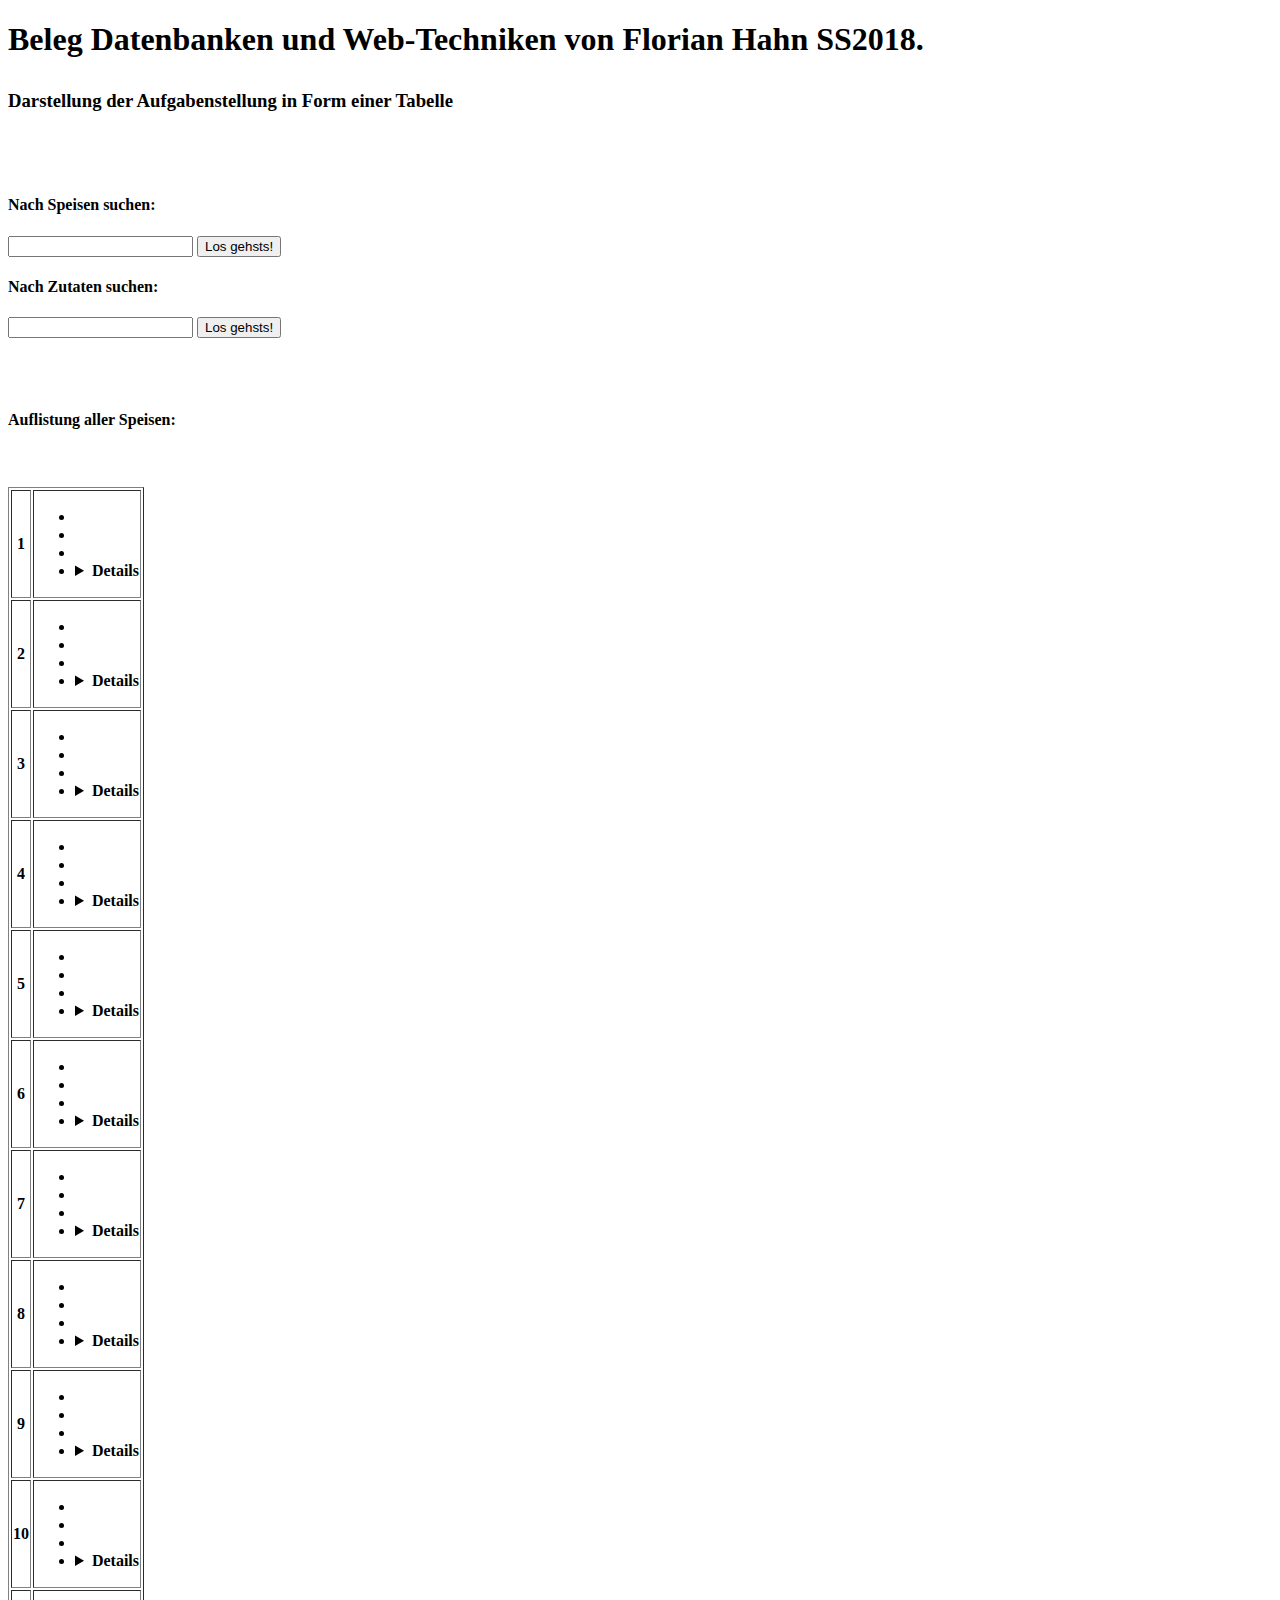
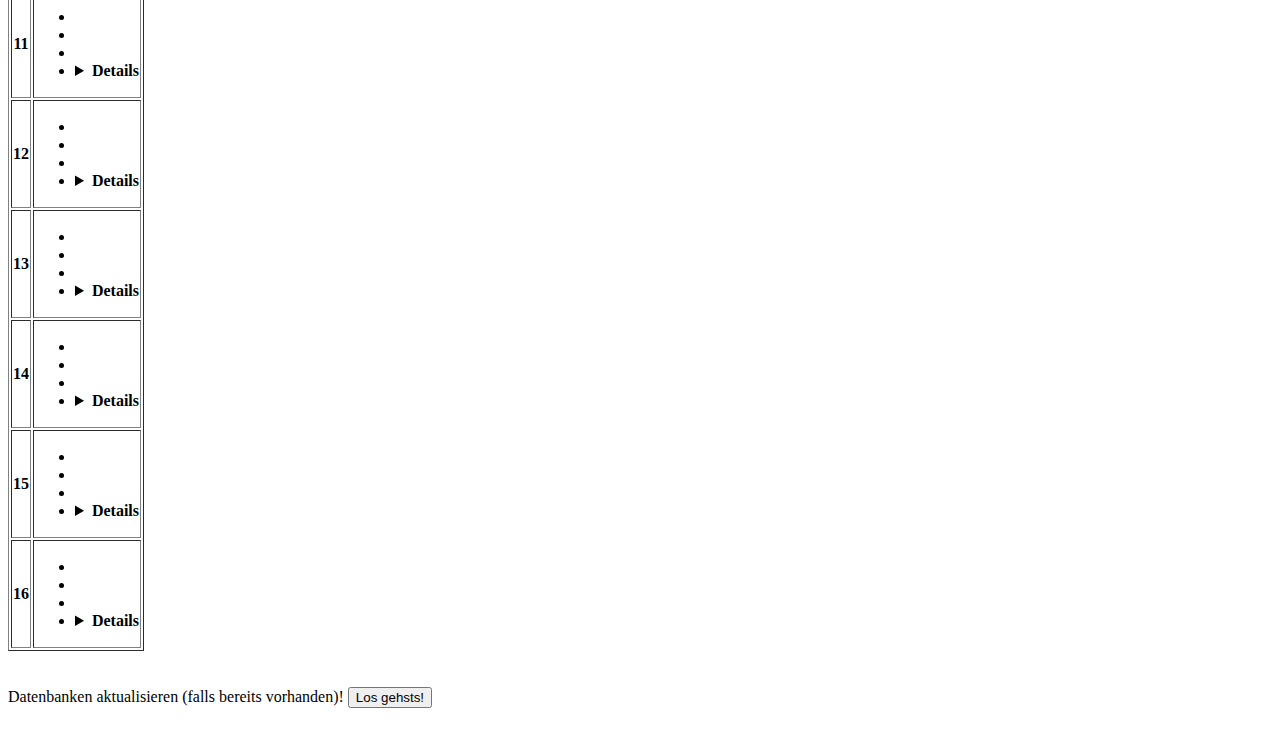
<file: DatenbankenUndWebtechniken/index.html>
<!DOCTYPE html>
<html>
    <head>
        <title>Beleg Datenbanke und Web Techniken</title>
        <meta charset="UTF-8">
        <meta name="viewport" content="width=device-width, initial-scale=1.0">
    </head>
	 
	<body>
	<p><h1> Beleg Datenbanken und Web-Techniken von Florian Hahn SS2018.</p>
	<p><h3> Darstellung der Aufgabenstellung in Form einer Tabelle </p>
	<br>
	<br>
	<p><h4> Nach Speisen suchen:</h4></p>
	<form action ="rest_api/search.php" method="GET">
		<input type="text" name="suchbegriff" id="suchbegriff">
		<input type="submit" value="Los gehsts!">
	</form>
	<p><h4> Nach Zutaten suchen:</h4></p>
	<form action ="rest_api/search2.php" method="GET">
		<input type="text" name="suchbegriff" id="suchbegriff">
		<input type="submit" value="Los gehsts!">
	</form>
	<p id="search">
	</p>
	<br>
	<br>
	<p><h4> Auflistung aller Speisen:</h4></p>
	<br>
	<br>
	
<table border="1">
  <tr>
    <th>1</th>
    <th>
		<summary id="1"></summary>
			<ul>
				<li id="3"></li>
				<li id="5"></li>
				<li id="7"></li>
				<li>
					<details> 
						<ul>
							<li id="9"></li>
							<li id="11"></li>
						</ul>
					</details>	
				</li>		
			</ul>
	</th>
  </tr>
  <tr>
    <th>2</th>
    <th>
		<summary id="2"></summary>
			<ul>
				<li id="4"></li>
				<li id="6"></li>
				<li id="8"></li>
				<li>
					<details> 
						<ul>
							<li id="10"></li>
							<li id="12"></li>
						</ul>
					</details>	
				</li>
			</ul>
	</th>
  </tr>
  <tr>
    <th>3</th>
    <th>
		<summary id="13"></summary>
			<ul>
				<li id="17"></li>
				<li id="21"></li>
				<li id="25"></li>
				<li>
					<details> 
						<ul>
							<li id="29"></li>
							<li id="33"></li>
						</ul>
					</details>	
				</li>
			</ul>
	</th>
  </tr>
  <tr>
    <th>4</th>
    <th>
		<summary id="14"></summary>
			<ul>
				<li id="18"></li>
				<li id="22"></li>
				<li id="26"></li>
				<li>
					<details> 
						<ul>
							<li id="30"></li>
							<li id="34"></li>
						</ul>
					</details>	
				</li>
			</ul>
	</th>
  </tr>
    <tr>
    <th>5</th>
    <th>
		<summary id="15"></summary>
			<ul>
				<li id="19"></li>
				<li id="23"></li>
				<li id="27"></li>
				<li>
					<details> 
						<ul>
							<li id="31"></li>
							<li id="34"></li>
						</ul>
					</details>	
				</li>
			</ul>
	</th>
  </tr>
  <tr>
    <th>6</th>
    <th>
		<summary id="16"></summary>
			<ul>
				<li id="20"></li>
				<li id="24"></li>
				<li id="28"></li>
				<li>
					<details> 
						<ul>
							<li id="32"></li>
							<li id="36"></li>
						</ul>
					</details>	
				</li>
			</ul>
	</th>
  </tr>
  <tr>
    <th>7</th>
    <th>
		<summary id="37"></summary>
			<ul>
				<li id="47"></li>
				<li id="57"></li>
				<li id="67"></li>
				<li>
					<details> 
						<ul>
							<li id="77"></li>
							<li id="87"></li>
						</ul>
					</details>	
				</li>
			</ul>
	</th>
  </tr>
  <tr>
    <th>8</th>
    <th>
		<summary id="38"></summary>
			<ul>
				<li id="48"></li>
				<li id="58"></li>
				<li id="68"></li>
				<li>
					<details> 
						<ul>
							<li id="78"></li>
							<li id="88"></li>
						</ul>
					</details>	
				</li>
			</ul>
	</th>
  </tr>
  <tr>
    <th>9</th>
    <th>
		<summary id="39"></summary>
			<ul>
				<li id="49"></li>
				<li id="59"></li>
				<li id="69"></li>
				<li>
					<details> 
						<ul>
							<li id="79"></li>
							<li id="89"></li>
						</ul>
					</details>	
				</li>
			</ul>
	</th>
  </tr>
  <tr>
    <th>10</th>
    <th>
		<summary id="40"></summary>
			<ul>
				<li id="50"></li>
				<li id="60"></li>
				<li id="70"></li>
				<li>
					<details> 
						<ul>
							<li id="80"></li>
							<li id="90"></li>
						</ul>
					</details>	
				</li>
			</ul>
	</th>
  </tr>
  <tr>
    <th>11</th>
    <th>
		<summary id="41"></summary>
			<ul>
				<li id="51"></li>
				<li id="61"></li>
				<li id="71"></li>
				<li>
					<details> 
						<ul>
							<li id="81"></li>
							<li id="91"></li>
						</ul>
					</details>	
				</li>
			</ul>
	</th>
  </tr>
  <tr>
    <th>12</th>
    <th>
		<summary id="42"></summary>
			<ul>
				<li id="52"></li>
				<li id="62"></li>
				<li id="72"></li>
				<li>
					<details> 
						<ul>
							<li id="82"></li>
							<li id="92"></li>
						</ul>
					</details>	
				</li>
			</ul>
	</th>
  </tr>
  <tr>
    <th>13</th>
    <th>
		<summary id="43"></summary>
			<ul>
				<li id="53"></li>
				<li id="63"></li>
				<li id="73"></li>
				<li>
					<details> 
						<ul>
							<li id="83"></li>
							<li id="93"></li>
						</ul>
					</details>	
				</li>
			</ul>
	</th>
  </tr>
  <tr>
    <th>14</th>
    <th>
		<summary id="44"></summary>
			<ul>
				<li id="54"></li>
				<li id="64"></li>
				<li id="74"></li>
				<li>
					<details> 
						<ul>
							<li id="84"></li>
							<li id="94"></li>
						</ul>
					</details>	
				</li>
			</ul>
	</th>
  </tr>
  <tr>
    <th>15</th>
    <th>
		<summary id="45"></summary>
			<ul>
				<li id="55"></li>
				<li id="65"></li>
				<li id="75"></li>
				<li>
					<details> 
						<ul>
							<li id="85"></li>
							<li id="95"></li>
						</ul>
					</details>	
				</li>
			</ul>
	</th>
  </tr>
  <tr>
    <th>16</th>
    <th>
		<summary id="46"></summary>
			<ul>
				<li id="56"></li>
				<li id="66"></li>
				<li id="76"></li>
				<li>
					<details> 
						<ul>
							<li id="86"></li>
							<li id="96"></li>
						</ul>
					</details>	
				</li>
			</ul>
	</th>
  </tr>

</table>
<br>
<br>

<form action ="rest_api/update.php" method="GET" target="_blank">
	Datenbanken aktualisieren (falls bereits vorhanden)!
	<input type="submit" value="Los gehsts!">
</form>

<br>
<p id="demo"></p>



	<script>
	//obj = { "table":"beleg_pizza1", "limit":10 };
	//dbParam = JSON.stringify(obj);
	//xmlhttp = new XMLHttpRequest();
	//xmlhttp.onreadystatechange = function() {
		//if (this.readyState == 4 && this.status == 200) {
			//document.getElementById("demo").innerHTML = this.responseText;
		//}
	//};
	//xmlhttp.open("GET", "pizza1.php?x=" + dbParam, true);
	//xmlhttp.send(); 

	var xmlhttp = new XMLHttpRequest();
	xmlhttp.onreadystatechange = function() {
		if (this.readyState == 4 && this.status == 200) {
			var myObj = JSON.parse(this.responseText);
				//console.log(myObj);
			myObj.forEach(function(element) {
				//console.log(element);
			});
			document.getElementById("1").innerHTML = "Name: " + myObj[0].Name;
			document.getElementById("2").innerHTML = "Name: " + myObj[1].Name;
			
			document.getElementById("3").innerHTML = "Preis: " + myObj[0].Preis;
			document.getElementById("4").innerHTML = "Preis: " + myObj[1].Preis;
			
			document.getElementById("5").innerHTML = "Zutatenliste: " + myObj[0].Zutatenliste;
			document.getElementById("6").innerHTML = "Zutatenliste: " + myObj[1].Zutatenliste;
			
			document.getElementById("7").innerHTML = "RestaurantName: " + myObj[0].RestaurantName;
			document.getElementById("8").innerHTML = "RestaurantName: " + myObj[1].RestaurantName;
			
			document.getElementById("9").innerHTML = "Adresse: " + myObj[0].Adresse;
			document.getElementById("10").innerHTML = "Adresse: " + myObj[1].Adresse;
			
			document.getElementById("11").innerHTML = "Telefonnummer: " + myObj[0].Telefonnummer;
			document.getElementById("12").innerHTML = "Telefonnummer: " + myObj[1].Telefonnummer;
		}
	};
	xmlhttp.open("GET", "rest_api/pizza1.php", true);
	xmlhttp.send(); 
	
	var xmlhttp = new XMLHttpRequest();
	xmlhttp.onreadystatechange = function() {
		if (this.readyState == 4 && this.status == 200) {
			var myObj = JSON.parse(this.responseText);
				//console.log(myObj);
			myObj.forEach(function(element) {
				//console.log(element);
			});
			document.getElementById("13").innerHTML = "Name: " + myObj[0].Name;
			document.getElementById("14").innerHTML = "Name: " + myObj[1].Name;
			document.getElementById("15").innerHTML = "Name: " + myObj[2].Name;
			document.getElementById("16").innerHTML = "Name: " + myObj[3].Name;
			
			document.getElementById("17").innerHTML = "Preis: " + myObj[0].Preis;
			document.getElementById("18").innerHTML = "Preis: " + myObj[1].Preis;
			document.getElementById("19").innerHTML = "Preis: " + myObj[2].Preis;
			document.getElementById("20").innerHTML = "Preis: " + myObj[3].Preis;
			
			document.getElementById("21").innerHTML = "Zutatenliste: " + myObj[0].Zutatenliste;
			document.getElementById("22").innerHTML = "Zutatenliste: " + myObj[1].Zutatenliste;
			document.getElementById("23").innerHTML = "Zutatenliste: " + myObj[2].Zutatenliste;
			document.getElementById("24").innerHTML = "Zutatenliste: " + myObj[3].Zutatenliste;
			
			document.getElementById("25").innerHTML = "Restaurant Name: " + myObj[0].RestaurantName;
			document.getElementById("26").innerHTML = "Restaurant Name: " + myObj[1].RestaurantName;
			document.getElementById("27").innerHTML = "Restaurant Name: " + myObj[2].RestaurantName;
			document.getElementById("28").innerHTML = "Restaurant Name: " + myObj[3].RestaurantName;
			
			document.getElementById("29").innerHTML = "Adresse: " + myObj[0].Adresse;
			document.getElementById("30").innerHTML = "Adresse: " + myObj[1].Adresse;
			document.getElementById("31").innerHTML = "Adresse: " + myObj[2].Adresse;
			document.getElementById("32").innerHTML = "Adresse: " + myObj[3].Adresse;
			
			document.getElementById("33").innerHTML = "Telefonnummer: " + myObj[0].Telefonnummer;
			document.getElementById("34").innerHTML = "Telefonnummer: " + myObj[1].Telefonnummer;
			document.getElementById("35").innerHTML = "Telefonnummer: " + myObj[2].Telefonnummer;
			document.getElementById("36").innerHTML = "Telefonnummer: " + myObj[3].Telefonnummer;
		}
	};
	
	xmlhttp.open("GET", "rest_api/pizza2.php", true);
	xmlhttp.send();
		
	var xmlhttp = new XMLHttpRequest();
	xmlhttp.onreadystatechange = function() {
		if (this.readyState == 4 && this.status == 200) {
			var myObj = JSON.parse(this.responseText);
				//console.log(myObj);
			myObj.forEach(function(element) {
				//console.log(element);
			});
			document.getElementById("37").innerHTML = "Name: " + myObj[0].Name;
			document.getElementById("38").innerHTML = "Name: " + myObj[1].Name;
			document.getElementById("39").innerHTML = "Name: " + myObj[2].Name;
			document.getElementById("40").innerHTML = "Name: " + myObj[3].Name;
			document.getElementById("41").innerHTML = "Name: " + myObj[4].Name;
			document.getElementById("42").innerHTML = "Name: " + myObj[5].Name;
			document.getElementById("43").innerHTML = "Name: " + myObj[6].Name;
			document.getElementById("44").innerHTML = "Name: " + myObj[7].Name;
			document.getElementById("45").innerHTML = "Name: " + myObj[8].Name;
			document.getElementById("46").innerHTML = "Name: " + myObj[9].Name;
			
			document.getElementById("47").innerHTML = "Preis: " + myObj[0].Preis;
			document.getElementById("48").innerHTML = "Preis: " + myObj[1].Preis;
			document.getElementById("49").innerHTML = "Preis: " + myObj[2].Preis;
			document.getElementById("50").innerHTML = "Preis: " + myObj[3].Preis;
			document.getElementById("51").innerHTML = "Preis: " + myObj[4].Preis;
			document.getElementById("52").innerHTML = "Preis: " + myObj[5].Preis;
			document.getElementById("53").innerHTML = "Preis: " + myObj[6].Preis;
			document.getElementById("54").innerHTML = "Preis: " + myObj[7].Preis;
			document.getElementById("55").innerHTML = "Preis: " + myObj[8].Preis;
			document.getElementById("56").innerHTML = "Preis: " + myObj[9].Preis;
			
			document.getElementById("57").innerHTML = "Zutatenliste: " + myObj[0].Zutatenliste;
			document.getElementById("58").innerHTML = "Zutatenliste: " + myObj[1].Zutatenliste;
			document.getElementById("59").innerHTML = "Zutatenliste: " + myObj[2].Zutatenliste;
			document.getElementById("60").innerHTML = "Zutatenliste: " + myObj[3].Zutatenliste;
			document.getElementById("61").innerHTML = "Zutatenliste: " + myObj[4].Zutatenliste;
			document.getElementById("62").innerHTML = "Zutatenliste: " + myObj[5].Zutatenliste;
			document.getElementById("63").innerHTML = "Zutatenliste: " + myObj[6].Zutatenliste;
			document.getElementById("64").innerHTML = "Zutatenliste: " + myObj[7].Zutatenliste;
			document.getElementById("65").innerHTML = "Zutatenliste: " + myObj[8].Zutatenliste;
			document.getElementById("66").innerHTML = "Zutatenliste: " + myObj[9].Zutatenliste;
			
			document.getElementById("67").innerHTML = "RestaurantName: " + myObj[0].RestaurantName;
			document.getElementById("68").innerHTML = "RestaurantName: " + myObj[1].RestaurantName;
			document.getElementById("69").innerHTML = "RestaurantName: " + myObj[2].RestaurantName;
			document.getElementById("70").innerHTML = "RestaurantName: " + myObj[3].RestaurantName;
			document.getElementById("71").innerHTML = "RestaurantName: " + myObj[4].RestaurantName;
			document.getElementById("72").innerHTML = "RestaurantName: " + myObj[5].RestaurantName;
			document.getElementById("73").innerHTML = "RestaurantName: " + myObj[6].RestaurantName;
			document.getElementById("74").innerHTML = "RestaurantName: " + myObj[7].RestaurantName;
			document.getElementById("75").innerHTML = "RestaurantName: " + myObj[8].RestaurantName;
			document.getElementById("76").innerHTML = "RestaurantName: " + myObj[9].RestaurantName;
			
			document.getElementById("77").innerHTML = "Adresse: " + myObj[0].Adresse;
			document.getElementById("78").innerHTML = "Adresse: " + myObj[1].Adresse;
			document.getElementById("79").innerHTML = "Adresse: " + myObj[2].Adresse;
			document.getElementById("80").innerHTML = "Adresse: " + myObj[3].Adresse;
			document.getElementById("81").innerHTML = "Adresse: " + myObj[4].Adresse;
			document.getElementById("82").innerHTML = "Adresse: " + myObj[5].Adresse;
			document.getElementById("83").innerHTML = "Adresse: " + myObj[6].Adresse;
			document.getElementById("84").innerHTML = "Adresse: " + myObj[7].Adresse;
			document.getElementById("85").innerHTML = "Adresse: " + myObj[8].Adresse;
			document.getElementById("86").innerHTML = "Adresse: " + myObj[9].Adresse;
			
			document.getElementById("87").innerHTML = "Telefonnummer: " + myObj[0].Telefonnummer;
			document.getElementById("88").innerHTML = "Telefonnummer: " + myObj[1].Telefonnummer;
			document.getElementById("89").innerHTML = "Telefonnummer: " + myObj[2].Telefonnummer;
			document.getElementById("90").innerHTML = "Telefonnummer: " + myObj[3].Telefonnummer;
			document.getElementById("91").innerHTML = "Telefonnummer: " + myObj[4].Telefonnummer;
			document.getElementById("92").innerHTML = "Telefonnummer: " + myObj[5].Telefonnummer;
			document.getElementById("93").innerHTML = "Telefonnummer: " + myObj[6].Telefonnummer;
			document.getElementById("94").innerHTML = "Telefonnummer: " + myObj[7].Telefonnummer;
			document.getElementById("95").innerHTML = "Telefonnummer: " + myObj[8].Telefonnummer;
			document.getElementById("96").innerHTML = "Telefonnummer: " + myObj[9].Telefonnummer;


		}
	};
	xmlhttp.open("GET", "rest_api/pizza3.php", true);
	xmlhttp.send();
	
	
	var xmlhttp = new XMLHttpRequest();
	xmlhttp.onreadystatechange = function() {
		if (this.readyState == 4 && this.status == 200) {
			var myObj = JSON.parse(this.responseText);
				console.log(myObj);
			myObj.forEach(function(element) {
				console.log(element);
			});
			document.getElementById("search").innerHTML = "Folgende Ergebnisse unter den gesuchten Namen: " + myObj[0].Name;

		}
	};
	xmlhttp.open("GET", "search.php?suchbegriff=" + dbParam, true);
	xmlhttp.send(); 


	</script>

</body>
</html>
</file>
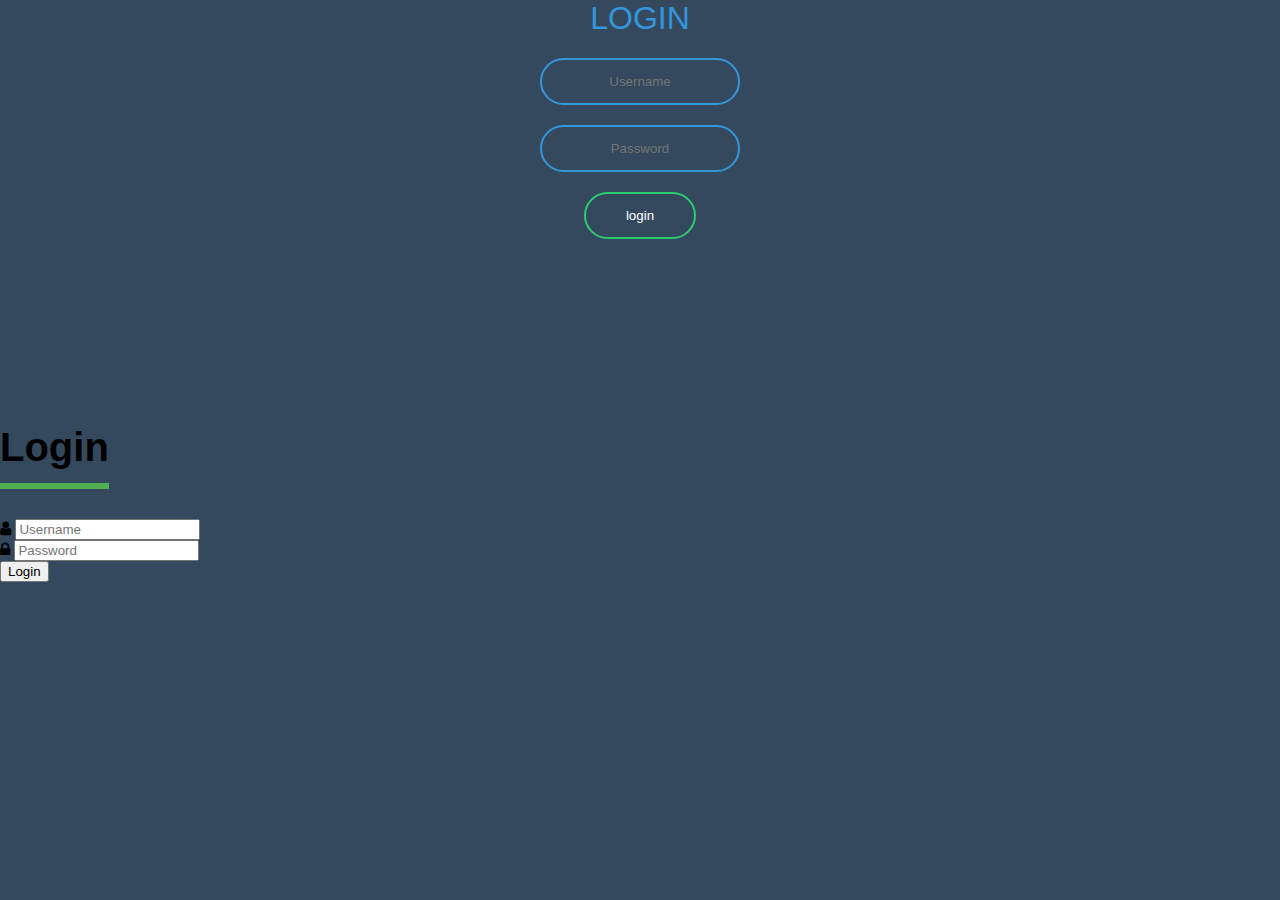
<file: HTMLundCSSonly/index.html>
<html>
  <head>
    <link rel="stylesheet" href="style.css" />
    <title> HTML and CSS Only</title>
    <meta charset="utf-8" />
  </head>
  <body>
    <form class="box" action="index.html" method="post">
      <h1>Login</h1>
      <input type="text" name="" placeholder="Username" />
      <input type="text" name="" placeholder="Password" />
      <input type="submit" name="" value="login">
    </form>
    <br>
    <br>
    <br>
    <br>
    <br>
    <br>
    <br>
    <div class="login-box">
      <h1>Login</h1>
        <div class="textbox">
          <i class="fa fa-user" aria-hidden="true"></i>
          <input type="text" placeholder="Username" name="" value"">
        </div>
        <div class="textbox">
          <i class="fa fa-lock" aria-hidden="true"></i>
          <input type="password" placeholder="Password" name="" value"">
        </div>
        <input class="btn" type="button" name="" value="Login">
    </div>
  </body>
</html>
</file>
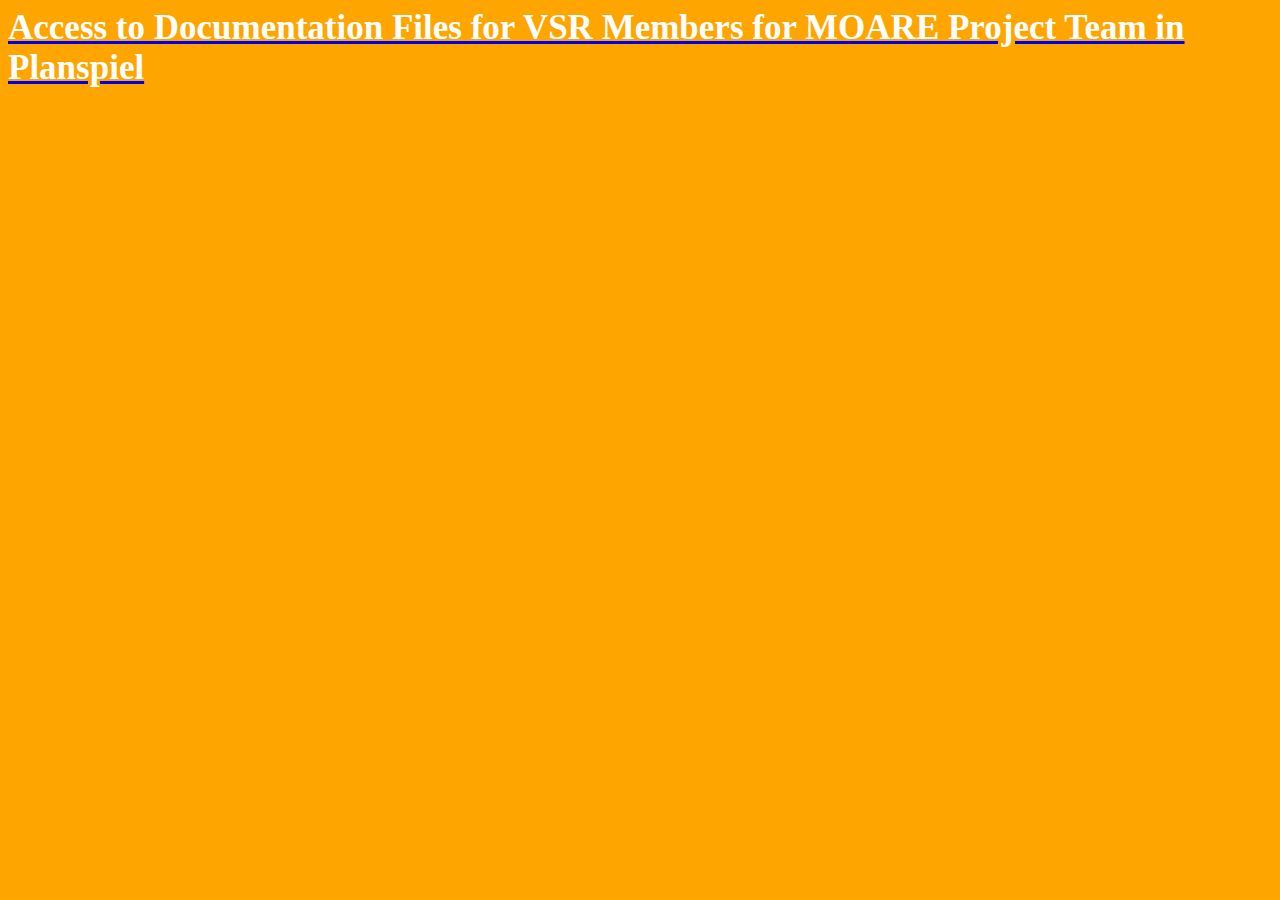
<file: PHPFileDirectory/index.html>
<html>
<head>
  <title>Documentation for MOARE Planspiel</title>
<meta charset="utf-8"
<link rel="stylesheet" type="text/css" href="style.css"/>
<style>
    body {
      background-color: orange;
    }
    h1 {
      font-size:35px;
      color:white;
      text-decoration:none;
    }
</style>
</head>
<body>

<a href="http://localhost/PHP-Bootcamp/DocumentationFiles/index.php"><h1>Access to Documentation Files for VSR Members for MOARE Project Team in Planspiel</h1></a>

</body>
</html>
</file>
<file: PHPFileDirectory/style.css>
/* === CONSTANTS === */
$primary-color : #f17c2c;
$color-light: #f1f1f1;
$dark-color: rgb(33, 37, 41);

html,
    body {
      padding: 0;
      margin: 0;
      height: 100%;
      text-align: center;
      font-family: 'Roboto', sans-serif;
      font-weight:300;
      font-size: 20px;
      line-height: 30px;
      color:$dark-color;

    }
    h1, h2, h3, h4, h5, h6 {
      font-family: 'Muli', sans-serif;
    }
    h1 {
      font-weight: bold;
      font-size: 100px;
    }

    h2 {
      font-weight: normal;
      font-size: 30px;
      letter-spacing:1px;
      text-transform: uppercase;
      color: $primary-color;
    }
    #slogan {
      font-weight: 100;
      margin-top: 20px;
      padding-bottom: 20px;
      margin-bottom: 0px;
      text-shadow: 1px 1px $dark-color;

    }
    h3 {
      text-transform: uppercase;
      color: $primary-color;
      font-weight: bold;
      font-size: 40px;
      margin-bottom:30px;
    }
    h4 {
      text-transform: uppercase;
      font-weight: normal;
      font-size: 25px;
      margin-top:0px;
      margin-bottom:30px;
      color: $primary-color;
    }
    h5, h6 {
      color: $dark-color;
    }
    li {
      display: block !important;
    }
    /* ========== NAVIGATION ========== */
    #nav {
      background-color: #212121;
      a {
        color: $color-light;
        letter-spacing: 2px;
        padding: 5px 10px;
      }
      a:hover {
        color: $primary-color;
        text-decoration: none;
      }
    }

    /* ========== MAIN ========== */
    #logo-home {
      height:40px;
      margin-right:40px;
    }
    #symbol {
      width: 105px;

    }
    #logo {
      width: 350px;
    }
    #combinationmark {
      padding-top: 20%;
    }

    #disclaimer {
      width: 100%;
      max-width: 700px;
      margin: 0px auto;
      margin-top: 20px;
      margin-bottom: 0px;
      padding: 10px;
      background-color: rgba(0,0,0,0.4);
      color: $color-light;
      font-size: 16px;
      font-weight: normal;
      text-align: center;
    }

	.disclaimerbox {
		margin-bottom: 0px;
		padding-bottom: 20%;
	}
    .warning {
      color: darkred;
      font-weight: bold;
      font-size: 22px;
    }

    ul {
      list-style-type: none;
      padding: 0;
    }
    textarea {
      resize: none;
    }
    .btn-custom {
      text-transform: uppercase;
      min-width: 200px;
      font-weight: 100;
      letter-spacing: 1px;
      background-color: $color-light;
      color: $dark-color;
      border: none;
    }
    .btn-custom:hover {
      background-color: lightgray;
      color: $dark-color;
    }

    li {
      display: inline-block;
      margin: 0 10px;
    }

    a {
      color: #42b983;
    }

    #content {
      margin-top: 70px;
    }

    #home {
      background-image: url("/static/img/moare-team.jpg");
      background-size: cover;
      background-repeat: no-repeat;
      width: 100%;

    }

    .filter-black {
      height: 100%;
      background-color: rgba(0,0,0,0.7);
    }

    #about,
    #values,
    #team,
    #contact,
    #privacy {
      padding: 50px 0px;
    }
    #team h4 {
      color: $color-light;
    }

    #footer {
      background-color: #212121;
      color: $color-light;
      padding: 20px 0px;
      text-align: center;
      font-size: 16px;
    }

    #about, #contact {
      background-color: $primary-color;
      color:$color-light;
    }

    #values {
      background-color: white;
    }


    #about h3, #contact h3 {
      color: $dark-color
    }
    #team {
      background-color:$dark-color;
    }
    .bg-gray {
      background-color: #212121;
      color: $color-light;
    }

    nav {
      font-size: 16px;
      position: fixed;
    }
    .color-white{
      color: $color-light;
    }
    .color-white:hover {
      color: $primary-color;
    }

    img.value-left {
      height: 200px;
      float: left;
      margin-bottom:33px;
    }
    img.value-right {
      height: 200px;
      float: right;
      margin-bottom:33px;
    }

    .float-left {
      float: left;
    }

    .margin-right-30 {
      margin-right: 30px;
    }
    .margin-left-30 {
      margin-left: 30px;
    }
    .dark-font {
      color: $dark-color;
    }
    .bold {
      font-weight: bold;
    }
    .white-text {
      color: $color-light !important;
    }

    .clear {
      clear: both;
    }
    .normal {
      font-weight: 400;
    }

    .value-content-left {
      text-align: left;
    }
    .value-content-right {
      text-align: right;
    }
    /*rotating cards for team members */
    .rotate-container {
      position: relative;
      margin: 0px auto;
      margin-top: 0px;
      max-width: 400px;
      margin-bottom: 20px;
    }
    .rotate-container .card-front, .rotate-container .card-back {
      -webkit-transform: perspective(600px) rotateY(0deg);
              transform: perspective(600px) rotateY(0deg);
      -webkit-backface-visibility: hidden;
              backface-visibility: hidden;
      transition: all 0.5s linear 0s;
    }
    .rotate-container .card-back {
      -webkit-transform: perspective(1600px) rotateY(180deg);
              transform: perspective(1600px) rotateY(180deg);
      position: absolute;
      top: 0;
      left: 0;
      right: 0;
    }
    .black-filter {
      background-color:rgba(0,0,0,0.8);
      border-radius: 15px;
    }
    .low-opac {
      filter:opacity(0.1);
    }
    .rotate-container .rotate-card-front {
      -webkit-transform: perspective(1600px) rotateY(-180deg);
              transform: perspective(1600px) rotateY(-180deg);
    }
    .rotate-container .rotate-card-back {
      -webkit-transform: perspective(1600px) rotateY(0deg);
              transform: perspective(1600px) rotateY(0deg);
    }

    /* Modified card styles */
    .card {
      box-shadow: 0 8px 6px -6px rgba(0, 0, 0, 0.5);
      border-radius: 15px;
    }
    .card .card-header p {
      margin: 0;
      font-size:30px;
      text-transform: uppercase;
      color: $dark-color;
    }
    .card {
      border:0px;
    }
    .bio {
      color: $color-light;
      position: absolute;
      top: 120px;
      font-size: 16px;
      line-height: 20px;
      margin-left: 30px;
      margin-right: 20px;
      text-align: left;
      max-height:290px;
      overflow-y: scroll;
      letter-spacing: 1px;
    }

    h3.card-title {
      color: $primary-color;
      font-weight: normal;
      font-size: 22px;
      margin-top:10px;
      margin-bottom:10px;
    }
    .card .card-background {
      background: url("https://static.pexels.com/photos/443374/pexels-photo-443374.jpeg");
      height: 8em;
      background-position: center center;
      background-size: cover;
    }
    .teampic {
      width: 100%;
      padding: 0px 20px 20px;
    }
    .click {
      background-color: #FAFAFA;
      color: $dark-color;
      font-size: 16px;
      text-transform: uppercase;
      text-decoration: underline;
      letter-spacing: 1px;
      padding: 5px;
      border-radius: 0px 0px 10px 10px;
    }
    .backside {
      background-color: #2E2E2E;
      color: $color-light;
    }
    .hint {
      height: 36px;
    }
    .card .btn {
      margin-bottom: 1em;
      cursor: pointer;
    }
    .card .social-links li {
      margin: 0.5em;
    }
    .card .social-links a {
      font-size: 1.5em;
    }
    .smaller {
      font-size: 13px;
    }
    .italic {
      font-style: italic;
    }
    .quote {
      margin-bottom: 15px;
      color: $dark-color !important;
      font-weight: bold;
      font-size: 20px;
    }
    .quotebox {
      background-color: $primary-color;
      border-radius: 3px;
      padding: 10px;
      margin-right: 10px;
    }

    /* ========== PRIVACY STATEMENT ========== */
    #privacy {
      text-align: left;
      li::before {
        content: "• "; 
        color:$primary-color;
      }
      a {
        color: $primary-color;
      }
      a:hover {
        color: $primary-color;
      }
      a:visited {
        color: $primary-color;
      }
    }

    /* ========== FOOTER ========== */
    #footer a {
      color: $color-light !important;
      margin-left: 20px;
      text-decoration: underline;
    }

    #footer a:hover {
      color:$color-light !important;
    }
    #footer a:visited {
      color:$color-light !important;
    }

    .not-unterline {
      text-decoration: none !important;
    }

    /* custom scrollbar */
    /* width */
::-webkit-scrollbar {
  width: 10px;
}

/* Track */
::-webkit-scrollbar-track {
  background: #555;
}

/* Handle */
::-webkit-scrollbar-thumb {
  background: #888;
}

/* Handle on hover */
::-webkit-scrollbar-thumb:hover {
  background: #555; //f1f1f1
}

/* =========== MEDIA QUERIES ========== */
// Max small devices

  @media (min-width: 576px) {
    .rotate-container {
      max-width: 340px;
    }
   }
  @media (min-width: 768px) {
    .rotate-container {
      max-width: 280px;
    }
    .card .card-header p {
      font-size: 25px;
    }
    h3.card-title {
      font-size: 18px;
    }
    .click {
      font-size: 15px;
    }
    .bio {
      max-height: 235px;
    }
  }
  @media (min-width: 1200px) {
    .rotate-container {
      max-width: 340px;
    }
    .card .card-header p {
      font-size: 30px;
    }
    h3.card-title {
      font-size: 22px;
    }
    .bio {
      max-height: 305px;
    }

  }

  @media (max-width: 992px) {
    #logo {
      width: 250px;
    }
    #symbol {
      width: 80px;
    }
    h2 {
      font-size: 22px;
    }
  }

  @media (max-width: 767px) {
    .value-content-right, .value-content-left {
      text-align: left;
      margin-bottom: 25px;
    }
    #logo-home {
      display: none;
    }
    #home {
      background-color: $dark-color;
      background-image: none;
    }
    .filter-black {
      background-color: rgba(0,0,0,0);
    }
  }

  // Custom Breakpoints
  @media (max-width: 1467px) {
    .disclaimerbox {
      padding-bottom: 15%;
    }
    #combinationmark {
      padding-top: 15%;
    }
  }
  @media (max-width: 1243px) {
    .disclaimerbox {
      padding-bottom: 10%;
    }
    #combinationmark {
      padding-top: 10%;
    }
  }
  @media (max-width: 450px) {
    #logo {
      width: 70%;
    }
    #symbol {
      width: 20%;
    }
    #slogan {
      font-size: 100%;
    }
  }
</file>
<file: HTMLundCSSonly/style.css>
@import "https://maxcdn.bootstrapcdn.com/font-awesome/4.7.0/css/font-awesome.min.css";

body{
  margin: 0;
  padding: 0;
  font-family: sans-serif;
  background: #34495e;
}
////////////////////////////////////////////// STYLE 1
.box{
  width: 300px;
  padding: 20px;
  margin-top: 20px;
  margin-left: 20px;
  background: #191919;#
  text-align: center;
}

.box h1{
  color:white;
  text-transform: uppercase;
  font-weight: 500;
  text-align: center;
  color: #3495db;
}

.box input[type= "text"], .box input[type = "password"]{
  border: 0;
  background: none;
  display: block;
  margin: 20px auto;
  text-align: center;
  border: 2px solid #3496db;
  padding: 14px 10px;
  width: 200px;
  outline: none;
  color:white;
  border-radius: 24px;
  transition: 0.25s;
}

.box input[type= "text"]:focus, .box input[type = "password"]:focus{
  width:280px;
  border-color: #2ecc71;
  transition: 0.25s;
}

.box input[type= "submit"]{
  border: 0;
  background: none;
  display: block;
  margin: 20px auto;
  text-align: center;
  border: 2px solid #2ecc71;
  padding: 14px 40px;
  outline: none;
  color:white;
  border-radius: 24px;
  transition: 0.25s;
  cursor: pointer;
}
.box input[type= "submit"]:hover{
  background: #2ecc71;
  transition: 0.25s;
}


////////////////////////////// TYPE 2

.login-box{
  width:280px;
  position: absolute;
  top: 50%;
  left: 50%;
  transform: transalte(-50%,-50%);
  color:white;
}
.login-box h1{
  float:left;
  font-size: 40px;
  border-bottom: 6px solid #4caf50;
  margin-bottom: 30px;
  padding: 13px 0
}
.textbox{
  width: 100%;
  overflow: hidden;


}
</file>
